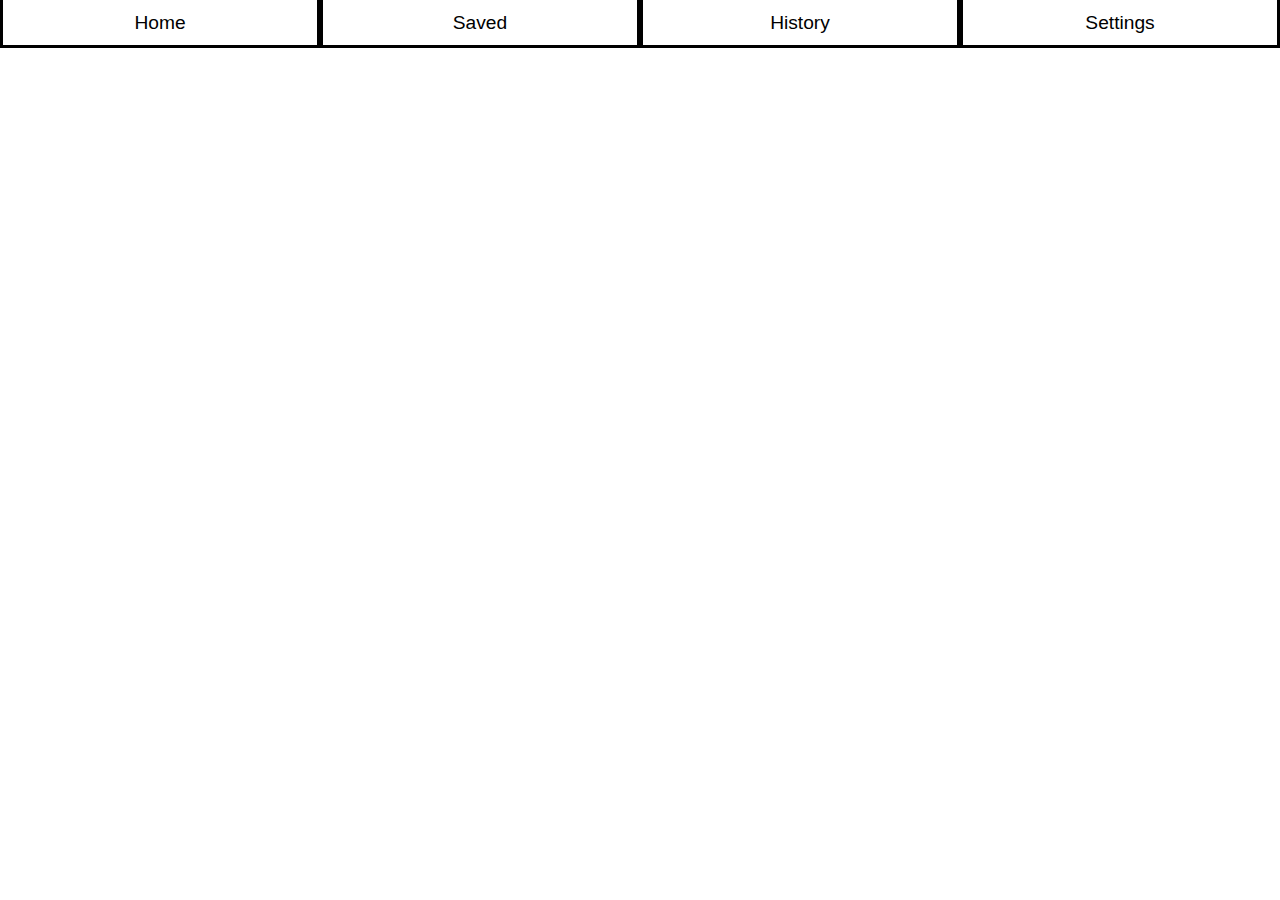
<file: index.html>
<!DOCTYPE html>
<html lang="en">
<head>
    <meta charset="UTF-8">
    <meta name="viewport" content="width=device-width, initial-scale=1.0">
    <title>Api fetcher thing</title>
    <link rel="stylesheet" href="index.css">
    <script src="index.js"></script>
</head>
<body>
    <nav id="nav">
        <button class="nav-button" onclick="loadHomePage()">
            Home
        </button>
        <button class="nav-button">
            Saved
        </button>
        <button class="nav-button">
            History
        </button>
        <button class="nav-button">
            Settings
        </button>
    </nav>
    <div id="screen">

    </div>
</body>
</html>
</file>
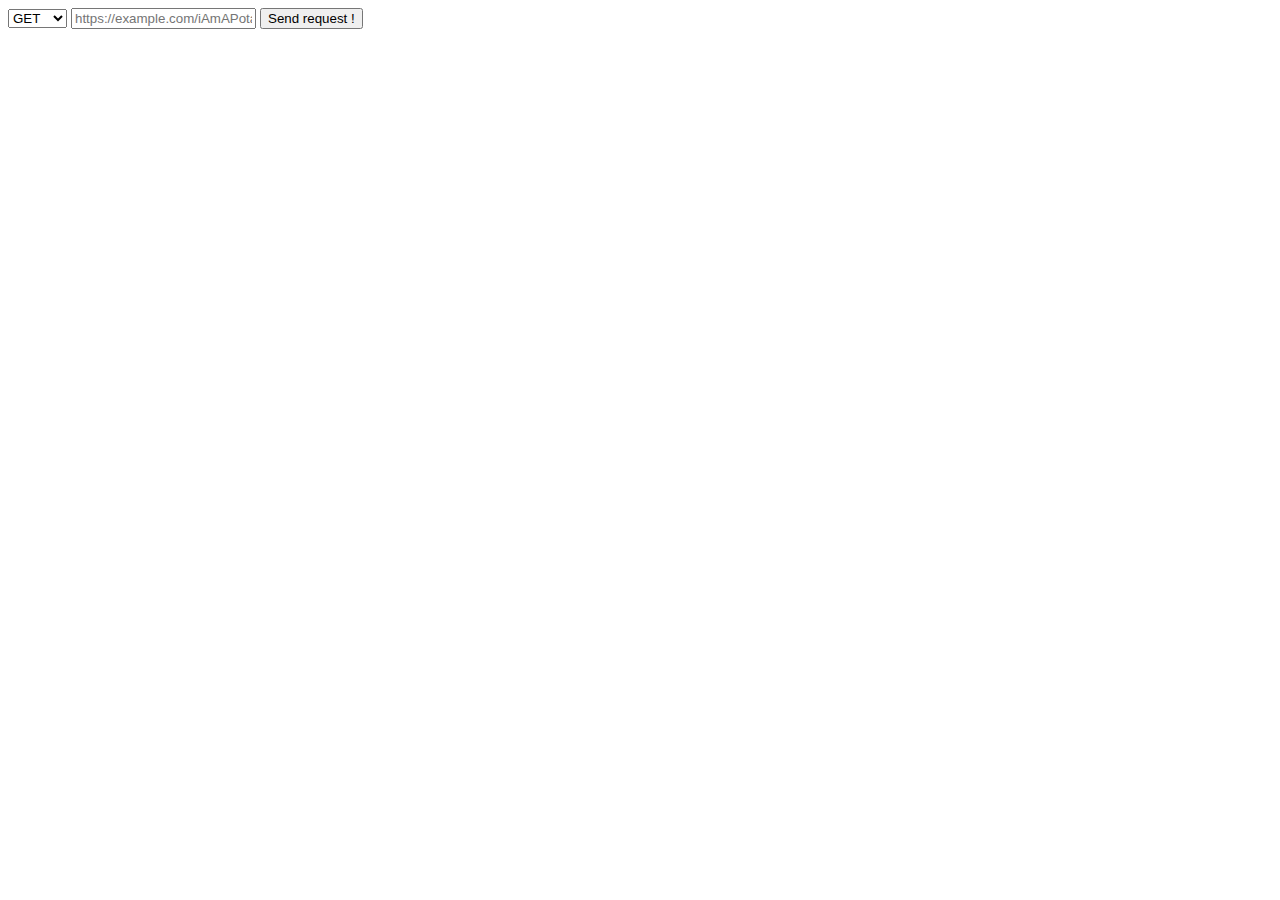
<file: homePage.html>
<!DOCTYPE html>
<html lang="en">
<head>
    <meta charset="UTF-8">
    <meta name="viewport" content="width=device-width, initial-scale=1.0">
    <title>Document</title>
</head>
<body>
    <div id="homePage-inputDiv">
        <select id="homePage-inputDiv-selectMethod">
            <option value="GET">GET</option>
            <option value="POST">POST</option>
        </select>
        <input type="text" id="homePage-inputDiv-input" placeholder="https://example.com/iAmAPotato?password=1234">
        <button id="homePage-inputDiv-button">Send request !</button>
    </div>
</body>
</html>
</file>
<file: index.css>
body {
    margin: 0;
    height: 100vh;
}

#nav {
    height: 3em;
    display: flex;
    flex-direction: row;
    justify-content: space-around;    
}

.nav-button {
    width: 100%;
    font-size: larger;
    background-color: transparent;
    border: none;
    border-left: solid;
    border-right: solid;
    border-bottom: solid;
    cursor: pointer;
}

#screen {
    width: 100%;
    height: 90%;
}

/* homePage.html */
#homePage {
    display: flex;
    flex-direction: column;
    justify-content: center;
    align-items: center;
    height: 100%;
}

#homePage-inputDiv {
    width: 30%;
}

#homePage-inputDiv-selectMethod {

}

#homePage-inputDiv-input {

}

#homePage-inputDiv-button {

}
</file>
